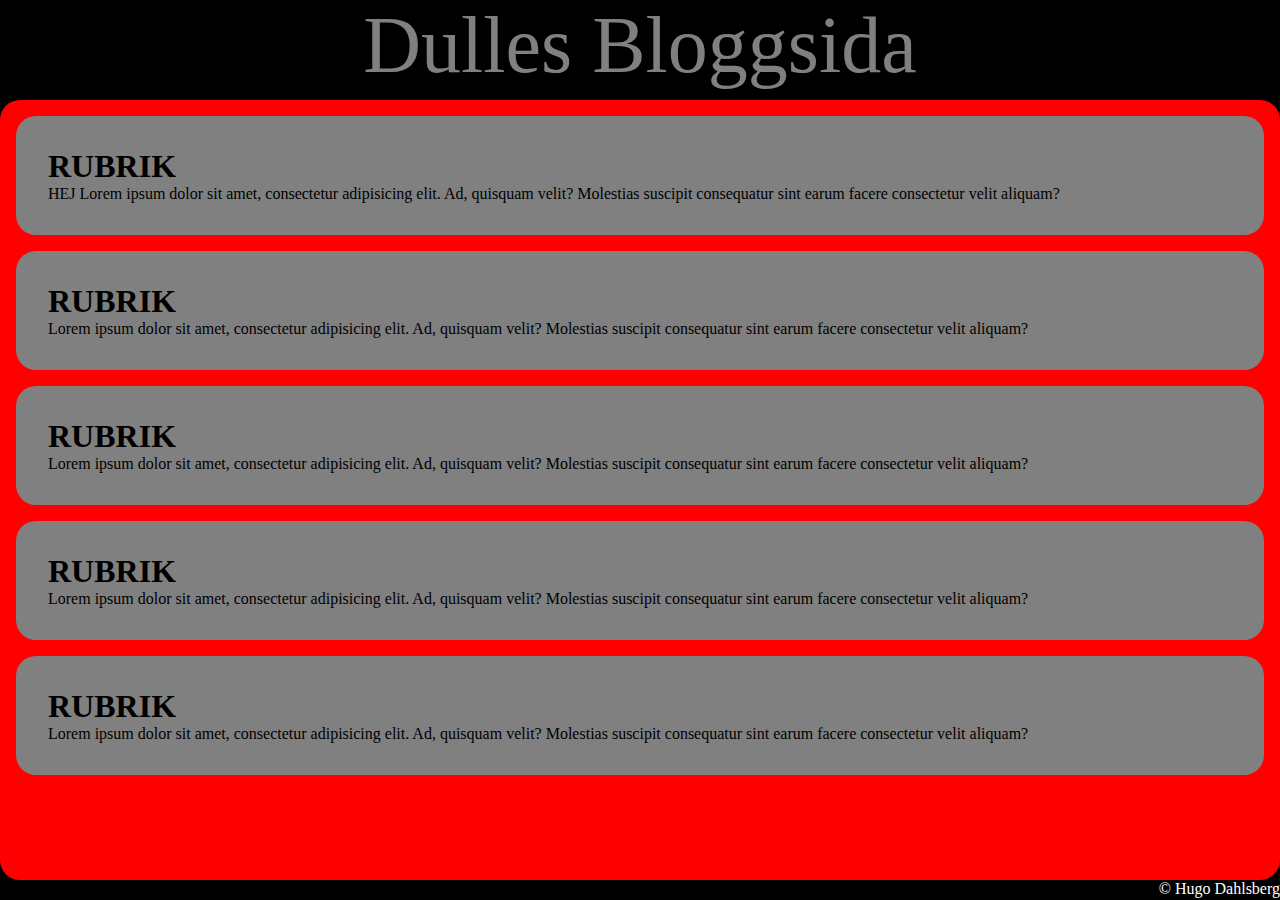
<file: index.html>
<!DOCTYPE html>
<html lang="en">
<head>
    <meta charset="UTF-8">
    <title>Document</title>
    <link rel="stylesheet" href="stihl.css">
</head>
<body>
    <header>Dulles Bloggsida</header>
    <icon>=   </icon>
    <div class="main">
        <section>
            <article>
                <h1>RUBRIK</h1>
                <P> HEJ Lorem ipsum dolor sit amet, consectetur adipisicing elit. Ad, quisquam velit? Molestias suscipit consequatur sint earum facere consectetur velit aliquam?
                </P>
            </article>
            <article>
                <h1>RUBRIK</h1>
                <P>Lorem ipsum dolor sit amet, consectetur adipisicing elit. Ad, quisquam velit? Molestias suscipit consequatur sint earum facere consectetur velit aliquam?
                </P>
            </article>
            <article>
                <h1>RUBRIK</h1>
                <P>Lorem ipsum dolor sit amet, consectetur adipisicing elit. Ad, quisquam velit? Molestias suscipit consequatur sint earum facere consectetur velit aliquam?
                </P>
            </article>  
            <article>
                <h1>RUBRIK</h1>
                <P>Lorem ipsum dolor sit amet, consectetur adipisicing elit. Ad, quisquam velit? Molestias suscipit consequatur sint earum facere consectetur velit aliquam?
                </P>
            </article>  
            <article>
                <h1>RUBRIK</h1>
                <P>Lorem ipsum dolor sit amet, consectetur adipisicing elit. Ad, quisquam velit? Molestias suscipit consequatur sint earum facere consectetur velit aliquam?
                </P>
            </article>  
    </section>
</div>
<footer>&copy; Hugo Dahlsberg</footer>
</body>

</html>
</file>
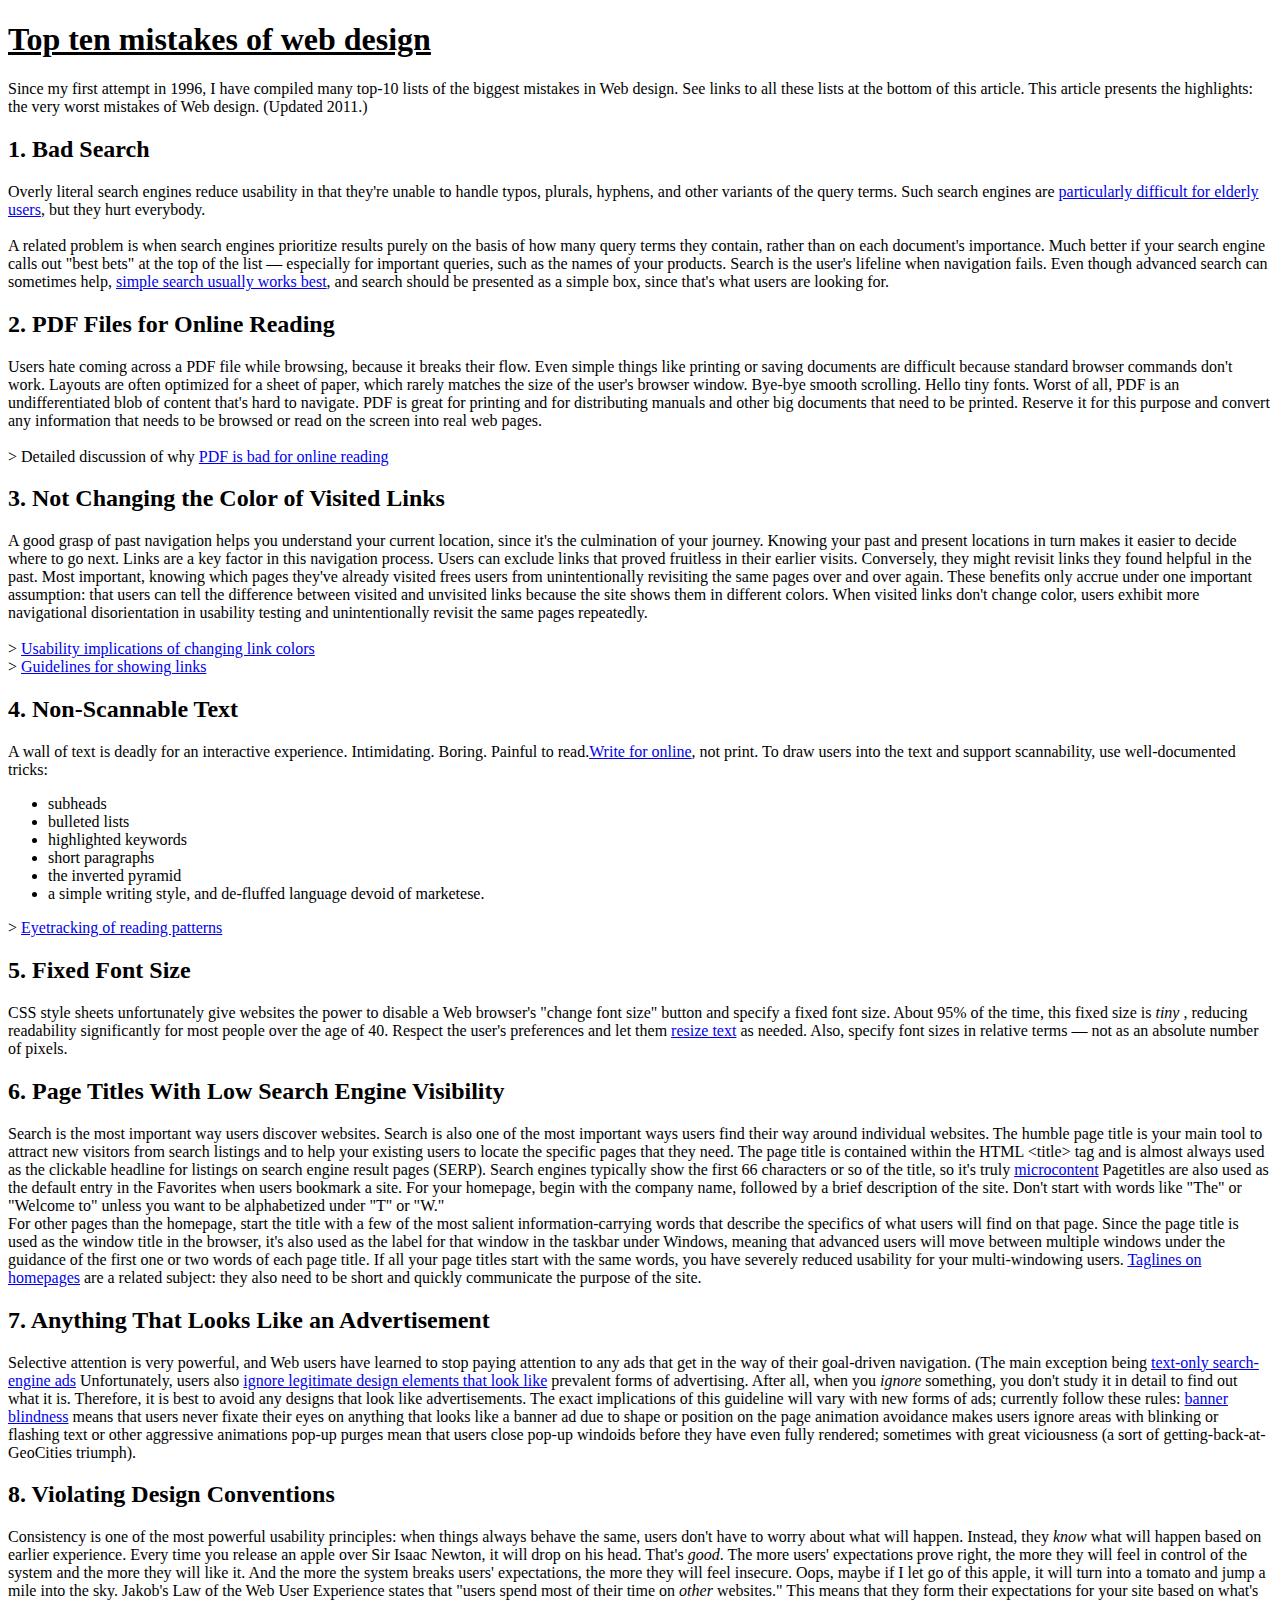
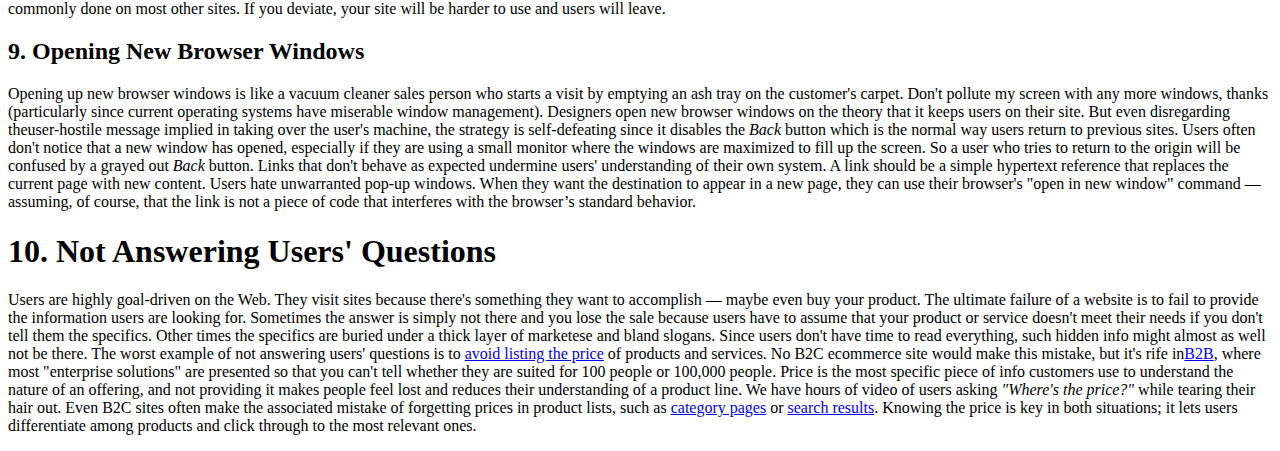
<file: WoT.html>
<!DOCTYPE html>
<html lang="en">
<head>
    <meta charset="UTF-8">
    <title>Document</title>
</head>
<body>
    
        <h1><u>Top ten mistakes of web design </u>
      </h1>
        <p>Since my first attempt in 1996, I have compiled many top-10 lists of the biggest
      mistakes in Web design. See links to all these lists at the bottom of
      this article. This article presents the highlights: the very worst mistakes of
      Web design. (Updated 2011.)</p>
        <h2>1. Bad Search</h2>
          <p>Overly literal search engines reduce usability in that they're unable to handle typos, plurals, hyphens, and other variants of the query terms. Such search engines
      are <a href="https://www.nngroup.com/articles/usability-for-senior-citizens/">particularly difficult for elderly users</a>, but they hurt everybody.<br><br>
      A related problem is when search engines prioritize results purely on the basis
      of how many query terms they contain, rather than on each document's
      importance. Much better if your search engine calls out &quot;best bets&quot;
      at the top of the list — especially for important queries, such as the names of
      your products. Search is the user's lifeline when navigation fails. Even though advanced search can
      sometimes help, <a
      href="https://www.nngroup.com/articles/search-visible-and-simple/">simple search usually works best</a>, and search should be presented as a
      simple box, since that's what users are looking for.
      </p>
        <h2>2. PDF Files for Online Reading</h2>
        <p>Users hate coming across a PDF file while browsing, because it breaks their flow.
      Even simple things like printing or saving documents are difficult because
      standard browser commands don't work. Layouts are often optimized for a sheet
      of paper, which rarely matches the size of the user's browser window. Bye-bye
      smooth scrolling. Hello tiny fonts. Worst of all, PDF is an undifferentiated blob of content that's hard to navigate. PDF is great for printing and for distributing manuals and other big documents that
      need to be printed. Reserve it for this purpose and convert any information
      that needs to be browsed or read on the screen into real web pages.<br><br>
      &gt; Detailed
      discussion of why <a href="https://www.nngroup.com/articles/pdf-unfit-for-human-consumption/">PDF is bad for online reading</a>
      </p>
        <h2>3. Not Changing the Color of Visited Links</h2>
        <p>A good grasp of past navigation helps you understand your current location, since
      it's the culmination of your journey. Knowing your past and present locations
      in turn makes it easier to decide where to go next. Links are a key factor in
      this navigation process. Users can exclude links that proved fruitless in their
      earlier visits. Conversely, they might revisit links they found helpful in the
      past. Most important, knowing which pages they've already visited frees users from
      unintentionally revisiting the same pages over and over again. These
      benefits only accrue under one important assumption: that users can tell the
      difference between visited and unvisited links because the site shows them in
      different colors. When visited links don't change color, users exhibit more
      navigational disorientation in usability testing and unintentionally revisit
      the same pages repeatedly.
         <br><br>  &gt; <a href="https://www.nngroup.com/articles/change-the-color-of-visited-links/">Usability implications of changing link colors </a>
         <br>   &gt; <a href="http://www.nngroup.com/articles/guidelines-for-visualizing-links/">Guidelines for showing links</a>
          <h2>4. Non-Scannable Text</h2>
        <p>A wall of text is deadly for an interactive experience. Intimidating. Boring.
      Painful to read.<a href="https://www.nngroup.com/topic/writing-web/">Write for online</a>, not print. To draw users into the text and support scannability, use well-documented tricks:
         <ul>
      <li>subheads</li>
      <li>bulleted lists</li>
      <li>highlighted keywords</li>
      <li>short paragraphs</li>
      <li>the inverted pyramid</li>
      <li>a simple writing style, and
      de-fluffed language devoid of marketese.</li>
        </ul>
      &gt; <a href="http://www.nngroup.com/articles/f-shaped-pattern-reading-web-content/">Eyetracking of reading patterns</a>
      </p>
        <h2>5. Fixed Font Size</h2>
      <p>CSS style sheets unfortunately give websites the power to disable a Web browser's
      &quot;change font size&quot; button and specify a fixed font size. About 95% of
      the time, this fixed size is <i>tiny </i>, reducing readability
      significantly for most people over the age of 40. Respect
      the user's preferences and let them 
      <a href="https://www.nngroup.com/articles/let-users-control-font-size/">resize text</a> as needed. Also, specify font sizes in relative terms — not as an absolute number of pixels.
      </p>
      <h2>6. Page Titles With Low Search Engine Visibility</h2>
      <p>Search is the most important way users discover websites. Search is also one of the
      most important ways users find their way around individual websites. The humble
      page title is your main tool to attract new visitors from search listings and
      to help your existing users to locate the specific pages that they need.
      The page title is contained within the HTML &lt;title&gt; tag and is almost always
      used as the clickable headline for listings on search engine result pages
      (SERP). Search engines typically show the first 66 characters or so of the
      title, so it's truly <a href="https://www.nngroup.com/articles/microcontent-how-to-write-headlines-page-titles-and-subject-lines/">microcontent</a> Pagetitles are also used as the default entry in the Favorites when users bookmark
      a site. For your homepage, begin with the company name, followed by a brief
      description of the site. Don't start with words like &quot;The&quot; or
      &quot;Welcome to&quot; unless you want to be alphabetized under &quot;T&quot;
      or &quot;W.&quot; <br>
      For other pages than the homepage, start the title with a few of the most salient
      information-carrying words that describe the specifics of what users will find
      on that page. Since the page title is used as the window title in the browser,
      it's also used as the label for that window in the taskbar under Windows,
      meaning that advanced users will move between multiple windows under the
      guidance of the first one or two words of each page title. If all your page
      titles start with the same words, you have severely reduced usability for your
      multi-windowing users.
      <a href="https://www.nngroup.com/articles/tagline-blues-whats-the-site-about/">Taglines on homepages</a> are a related subject: they
      also need to be short and quickly communicate the purpose of the site.</p>
      <h2>7. Anything That Looks Like an Advertisement</h2>
      <p>Selective attention is very powerful, and Web users have learned to stop paying attention to
      any ads that get in the way of their goal-driven navigation. (The main
      exception being <a href="https://www.nngroup.com/articles/will-plain-text-ads-continue-to-rule/">text-only search-engine ads</a> Unfortunately, users also <a href="https://www.nngroup.com/articles/fancy-formatting-looks-like-an-ad/">ignore legitimate design elements that look like</a> prevalent forms of advertising. After all, when you <i>ignore </i>something, you don't study it in detail to find out what it is. Therefore,
      it is best to avoid any designs that look like advertisements. The exact implications of this guideline will vary with new forms of ads; currently follow these rules:
      <a href="https://www.nngroup.com/articles/banner-blindness-old-and-new-findings/">banner blindness</a> means that users never fixate their eyes on anything that looks like a banner ad due to shape or position on the page
      animation avoidance  makes users ignore areas with blinking or flashing text or other
      aggressive animations
      pop-up purges  mean that users close pop-up windoids before they have even fully rendered;
      sometimes with great viciousness (a sort of getting-back-at-GeoCities triumph).</p>
      <h2>8. Violating Design Conventions</h2>
      <p>Consistency is one of the most
      powerful usability principles: when things always behave the same, users don't
      have to worry about what will happen. Instead, they <i>know </i>what
      will happen based on earlier experience. Every time you release an apple over
      Sir Isaac Newton, it will drop on his head. That's <i>good</i>. The
      more users' expectations prove right, the more they will feel in control of the
      system and the more they will like it. And the more the system breaks users'
      expectations, the more they will feel insecure. Oops, maybe if I let go of this
      apple, it will turn into a tomato and jump a mile into the sky. Jakob's
      Law of the Web User Experience states that &quot;users spend most of their time on <i>other </i>websites.&quot; This means that they form their expectations for your site based on what's commonly done on most other sites. If you deviate, your site will be harder to use and
      users will leave.</p>
      <h2>9. Opening New Browser Windows</h2>
      <p>Opening up new browser windows is like a vacuum cleaner sales person who starts a visit
      by emptying an ash tray on the customer's carpet. Don't pollute my screen with
      any more windows, thanks (particularly since current operating systems have
      miserable window management). Designers
      open new browser windows on the theory that it keeps users on their site. But
      even disregarding theuser-hostile message implied in taking over the user's
      machine, the strategy is self-defeating since it disables the <i>Back </i>button
      which is the normal way users return to previous sites. Users often don't
      notice that a new window has opened, especially if they are using a small
      monitor where the windows are maximized to fill up the screen. So a user who
      tries to return to the origin will be confused by a grayed out <i>Back </i>button. Links
      that don't behave as expected undermine users' understanding of their own
      system. A link should be a simple hypertext reference that replaces the current
      page with new content. Users hate unwarranted pop-up windows. When they want
      the destination to appear in a new page, they can use their browser's
      &quot;open in new window&quot; command — assuming, of course, that the link is
      not a piece of code that interferes with the browser’s standard behavior.
      </p>
      <h1>10. Not Answering Users' Questions</h1>
      <p>Users are highly goal-driven on the Web. They visit sites because there's something
      they want to accomplish — maybe even buy your product. The ultimate failure of
      a website is to fail to provide the information users are looking for. Sometimes
      the answer is simply not there and you lose the sale because users have to
      assume that your product or service doesn't meet their needs if you don't tell
      them the specifics. Other times the specifics are buried under a thick layer of
      marketese and bland slogans. Since users don't have time to read everything,
      such hidden info might almost as well not be there. The
      worst example of not answering users' questions is to <a
      href="http://www.nngroup.com/articles/show-price/">avoid listing the price</a> of products and
      services. No B2C ecommerce site would make this mistake, but it's rife in<a href="https://www.nngroup.com/articles/b2b-usability/">B2B</a>, where most &quot;enterprise solutions&quot; are presented so that you can't tell whether they are suited for 100 people or
      100,000 people. Price is the most specific piece of info customers use to
      understand the nature of an offering, and not providing it makes people feel
      lost and reduces their understanding of a product line. We have hours of video
      of users asking <i>&quot;Where's the price?&quot;</i> while tearing
      their hair out. Even B2C sites often make the associated mistake of forgetting prices in product
      lists, such as <a href="http://www.nngroup.com/reports/ecommerce-ux-homepages-and-category-pages/">category pages</a> or <a href="http://www.nngroup.com/reports/ecommerce-ux-search-including-faceted-search/">search results</span></a>. Knowing the price is key in both situations; it lets users differentiate among products and click through to the most relevant ones.</p>
      
    
</body>
</html>
</file>
<file: stihl.css>
*{
    margin: 0;
    padding: 0;
    box-sizing: border-box;
    --outline: 1px dotted #ff0000;
}
body{
    position:relative;
    height:100vh;
    background: #000
}
--icon{
    position:absolute;
    width:20%;
    background: #000;
    color: #fff;
    text-align:right;
    font-size:80px;
    right:0px;

}
header, footer{
    position:absolute;
    width:100%;
    background: #000;
    color: #fff;
}
header{
    text-align: center;
    font-size:80px;
    height:100px;
    font-family: fantasy;
    color:grey;
}
footer{
    bottom:0px;
    height:20px;
    text-align:right;
}
.main{
    position:absolute;
    top:100px;
    width:100%;
    height:calc(100vh - 100px - 20px);
    padding:1rem;
    background:red;
    border-radius: 20px;
    overflow-y: scroll;
}
article{
    background: grey;
    padding:2rem;
    margin-bottom: 1rem;
    border-radius: 20px;

}
</file>
